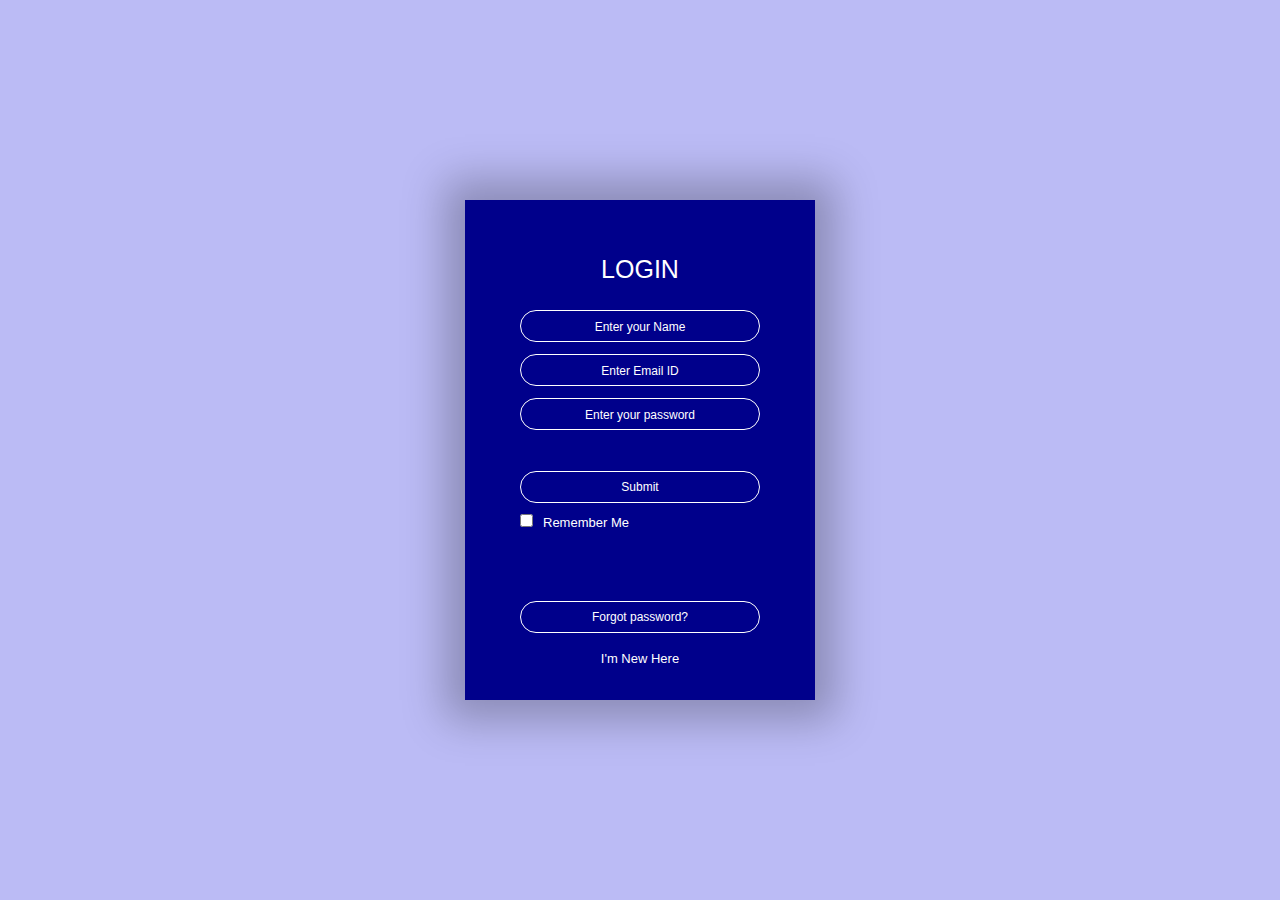
<file: index.html>
<!DOCTYPE html>
<html lang="en">
<head>
    <meta charset="UTF-8">
    <meta http-equiv="X-UA-Compatible" content="IE=edge">
    <meta name="viewport" content="width=device-width, initial-scale=1.0">
    <title>Document</title>
    <link rel="stylesheet" href="style.css">
</head>
<body>
    <div class="container">
        <div class="card">
            <div class="inner-box">
                <div class="card-font">
                    <h1>LOGIN</h1>
                    <form>
                        <input type="text" class="input-card" placeholder="Enter your Name" required>
                        <input type="email" class="input-card" placeholder="Enter Email ID" required>
                        <input type="password" class="input-card" placeholder="Enter your password" required>
                        <button type="submit" class="submit-btn">Submit</button>
                        <input type="checkbox"><span>Remember Me</span>
                    </form>
                    <button type="button" class="btn"> Forgot password?</button>
                    <a href="file:///C:/Users/Kelan/OneDrive/Desktop/Registration%20form.html/card2.html">I'm New Here</a>
                </div>
                
                    
                </div>
                </div>
            </div>
        </div>

    </div>
</body>
</html>
</file>
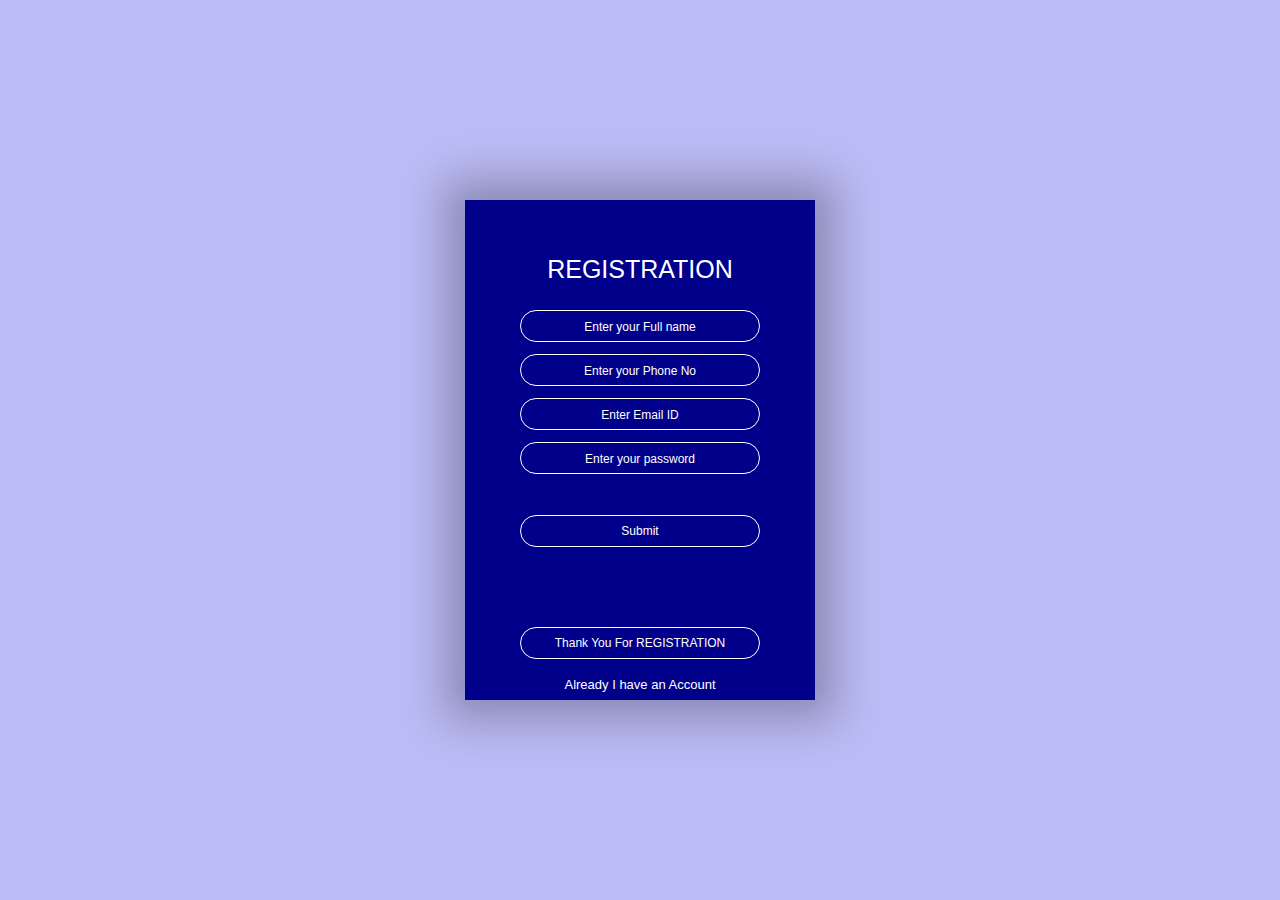
<file: card2.html>
<!DOCTYPE html>
<html lang="en">
<head>
    <meta charset="UTF-8">
    <meta http-equiv="X-UA-Compatible" content="IE=edge">
    <meta name="viewport" content="width=device-width, initial-scale=1.0">
    <title>Document</title>
</head>
<link rel="stylesheet" href="card2.css">
<body>
    <div class="container">
        <div class="card">
            <div class="inner-box">
                <div class="card-font">
                    <h1>REGISTRATION</h1>
                    <form>
                        <input type="text" class="input-card" placeholder="Enter your Full name">
                        <input type="text" class="input-card" placeholder="Enter your Phone No" required>
                        <input type="email" class="input-card" placeholder="Enter Email ID" required>
                        <input type="password" class="input-card" placeholder="Enter your password" required>
                        <button type="submit" class="submit-btn">Submit</button>
                      
                    </form>
                    <button type="button" class="btn">Thank You For REGISTRATION</button>
                    <a href="file:///C:/Users/Kelan/OneDrive/Desktop/Registration%20form.html/index.html">Already I have an Account</a>
                </div>
                
                    
                </div>
                </div>
            </div>
        </div>

    </div>
</body>
</html>
</file>
<file: style.css>
*{
    margin: 0;
    padding: 0%;
}
.container{
    width: 100%;
    height: 100vh;
    font-family: sans-serif;
    background: rgb(187,187,245);
    color: #fff;
    display: flex;
    justify-content: center;
    align-items: center;
}
.card{
    width: 350px;
    height: 500px;
    box-shadow: 0 0 40px 20px rgba(0, 0, 0, 0.26);
    perspective: 1000px;
    
    
}
.inner-box{
    position: relative;
    width: 100%;
    height: 100%;

}
.card-font,  .card-back{
    position: absolute;
    width: 100%;
    height: 100%;
    background-position: center;
    background-size: cover;
    padding: 55px;
    box-sizing: border-box;
    backface-visibility: hidden;
    background-color: darkblue;

}
.card-back{
    transform: rotate(180deg);
}
.card h1{
    font-weight: normal;
    font-size: 25px;
    text-align: center;
    margin-bottom: 20px;
}
.input-card{
    width: 100%;
    background: transparent;
    border: 1px solid #fff;
    height: 32px;
    padding:  0  10px;
    text-align: center;
    box-sizing: border-box;
    outline: none;
    border-radius: 20px;
    margin: 6px 0;
    cursor: pointer;
}
::placeholder{
    color: white;
    font-size: 12px;
}
button{
    width: 100%;
    background: transparent;
    border: 1px solid white;
    height: 32px;
    font-size: 12px;
    border-radius: 20px;
    margin: 35px 0 10px;
    padding: 0 10px;
    box-sizing: border-box;
    outline: none;
    cursor: pointer;
}
.submit-btn{
    position: relative;
    color: white;

}
span{
    font-size: 13px;
    margin-left: 10px;
}
.card .btn{
    margin-top: 70px;
}
.card a{
    color: white;
    text-decoration: none;
    display: block;
    text-align: center;
    font-size: 13px ;
    margin-top: 8px;
}
.btn{
    color: #fff;
}
</file>
<file: card2.css>
*{
    margin: 0;
    padding: 0%;
}
.container{
    width: 100%;
    height: 100vh;
    font-family: sans-serif;
    background: rgb(187,187,245);
    color: #fff;
    display: flex;
    justify-content: center;
    align-items: center;
}
.card{
    width: 350px;
    height: 500px;
    box-shadow: 0 0 40px 20px rgba(0, 0, 0, 0.26);
    perspective: 1000px;
    
    
}
.inner-box{
    position: relative;
    width: 100%;
    height: 100%;

}
.card-font,  .card-back{
    position: absolute;
    width: 100%;
    height: 100%;
    background-position: center;
    background-size: cover;
    padding: 55px;
    box-sizing: border-box;
    backface-visibility: hidden;
    background-color: darkblue;

}
.card-back{
    transform: rotate(180deg);
}
.card h1{
    font-weight: normal;
    font-size: 25px;
    text-align: center;
    margin-bottom: 20px;
}
.input-card{
    width: 100%;
    background: transparent;
    border: 1px solid #fff;
    height: 32px;
    padding:  0  10px;
    text-align: center;
    box-sizing: border-box;
    outline: none;
    border-radius: 20px;
    margin: 6px 0;
    cursor: pointer;
}
::placeholder{
    color: white;
    font-size: 12px;
}
button{
    width: 100%;
    background: transparent;
    border: 1px solid white;
    height: 32px;
    font-size: 12px;
    border-radius: 20px;
    margin: 35px 0 10px;
    padding: 0 10px;
    box-sizing: border-box;
    outline: none;
    cursor: pointer;
}
.submit-btn{
    position: relative;
    color: #fff;

}
span{
    font-size: 13px;
    margin-left: 10px;
}
.card .btn{
    margin-top: 70px;
}
.card a{
    color: white;
    text-decoration: none;
    display: block;
    text-align: center;
    font-size: 13px ;
    margin-top: 8px;
}
.btn{
    color: #fff;
}
</file>
